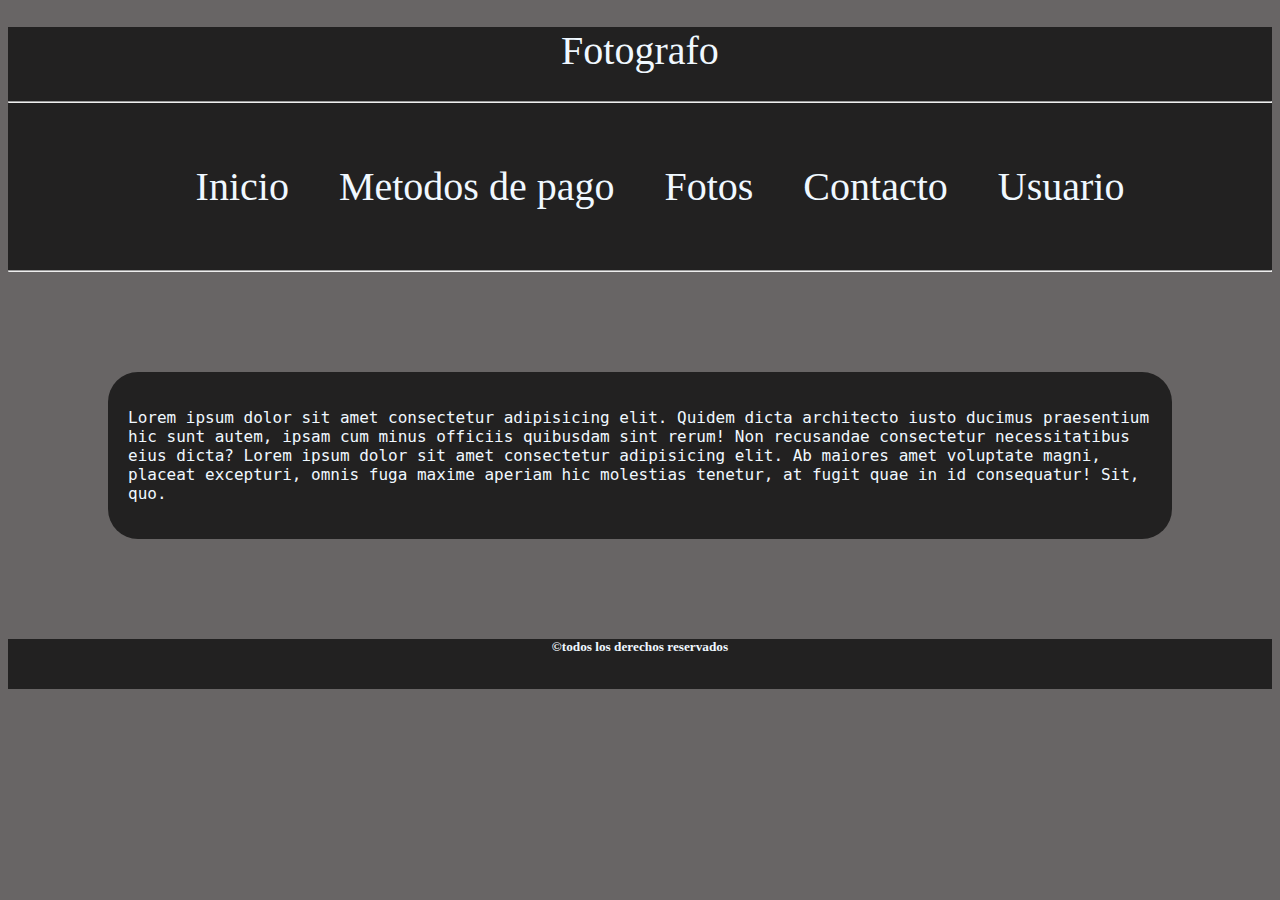
<file: index.html>
<!DOCTYPE html>
<html lang="en">
<head>
    <meta charset="UTF-8">
    <meta http-equiv="X-UA-Compatible" content="IE=edge">
    <meta name="viewport" content="width=device-width, initial-scale=1.0">
    <link rel="stylesheet" href="css/estilo.css">
    
    <title> pag1 </title>
</head>
<body>
    <header>
        <h1 class="centrar">Fotografo</h1>
        <hr>
      
      <div class="navegador1">
          <nav>
               <ul>
                   <li><a href="#">Inicio</a></li>
                   <li><a href="html/MetodosDePago.html">Metodos de pago</a></li>
                   <li><a href="html/galeria.html">Fotos</a></li>
                   <li><a href="html/contacto.html">Contacto</a></li>
                   <li><a href="html/usuario.html">Usuario</a></li>
               </ul>
         </nav>
     </div>  

        <hr>
   
    </header>

<main>


<p> Lorem ipsum dolor sit amet consectetur adipisicing elit. Quidem dicta architecto iusto ducimus praesentium hic sunt autem, ipsam cum minus officiis quibusdam sint rerum! Non recusandae consectetur necessitatibus eius dicta?

Lorem ipsum dolor sit amet consectetur adipisicing elit. Ab maiores amet voluptate magni, placeat excepturi, omnis fuga maxime aperiam hic molestias tenetur, at fugit quae in id consequatur! Sit, quo. </p>


</main>



<footer>
<h5 class="centrar">&copy;todos los derechos reservados</h5>
</footer>

</body>
</html>

<!-- esto es un comentario --!
</file>
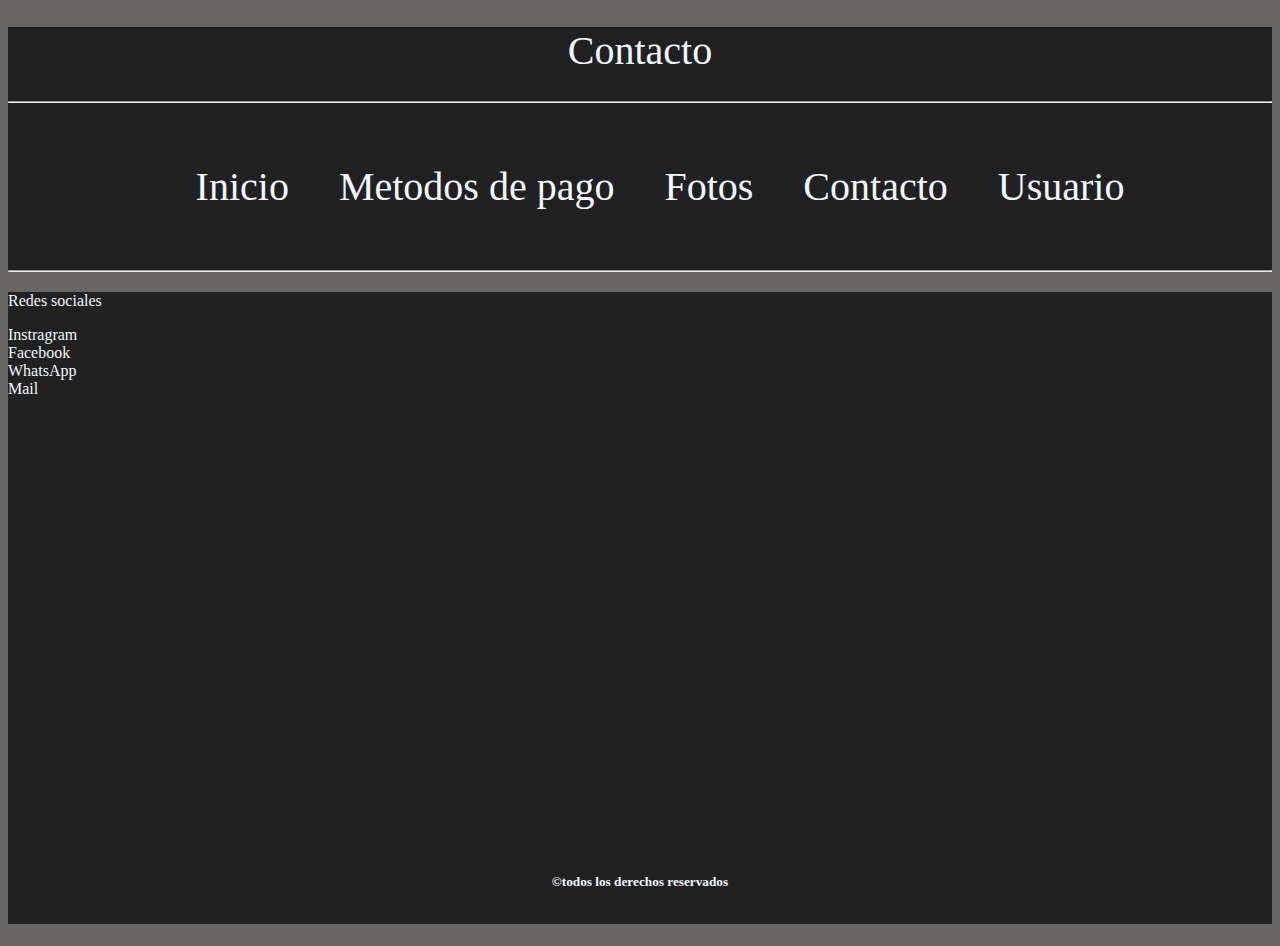
<file: html/contacto.html>
<!DOCTYPE html>
<html lang="en">
<head>
    <meta charset="UTF-8">
    <meta http-equiv="X-UA-Compatible" content="IE=edge">
    <meta name="viewport" content="width=device-width, initial-scale=1.0">
    <link rel="stylesheet" href="../css/estilo.css">
    <title> pag4 </title>
</head>
<body>
    
    <header>
        <h1 class="centrar">Contacto</h1>
        <hr>
        <div class="navegador4">
           <nav>
               <ul>
                   <li><a href="../index.html">Inicio</a></li>
                   <li><a href="../html/MetodosDePago.html">Metodos de pago</a></li>
                   <li><a href="../html/galeria.html">Fotos</a></li>
                   <li><a href="#">Contacto</a></li>
                   <li><a href="../html/usuario.html">Usuario</a></li>
            
               </ul>
           </nav>
        </div>  
        <hr>
    </header>






<footer>
     <p>Redes sociales</p>
            <a href="https://www.instagram.com/_octavio_leon" target="_blanck">Instragram</a>
        <br>
            <a href="#">Facebook</a>
        <br>
            <a href="#">WhatsApp</a>
        <br>
            <a href="#">Mail</a>
           <div>  
                <iframe src="https://www.google.com/maps/embed?pb=!1m18!1m12!1m3!1d53607.7555425305!2d-60.766983278320325!3d-32.88535029999998!2m3!1f0!2f0!3f0!3m2!1i1024!2i768!4f13.1!3m3!1m2!1s0x95b653977eef1a7d%3A0xc6cee26b8dc74a38!2sFoto%20Estrella!5e0!3m2!1ses!2sar!4v1681936064943!5m2!1ses!2sar" width="600" height="450" style="border:0;" allowfullscreen="" loading="lazy" referrerpolicy="no-referrer-when-downgrade"></iframe>
           </div> 

       <h5 class="centrar">&copy;todos los derechos reservados</h5>
</footer>

</body>
</html>
</file>
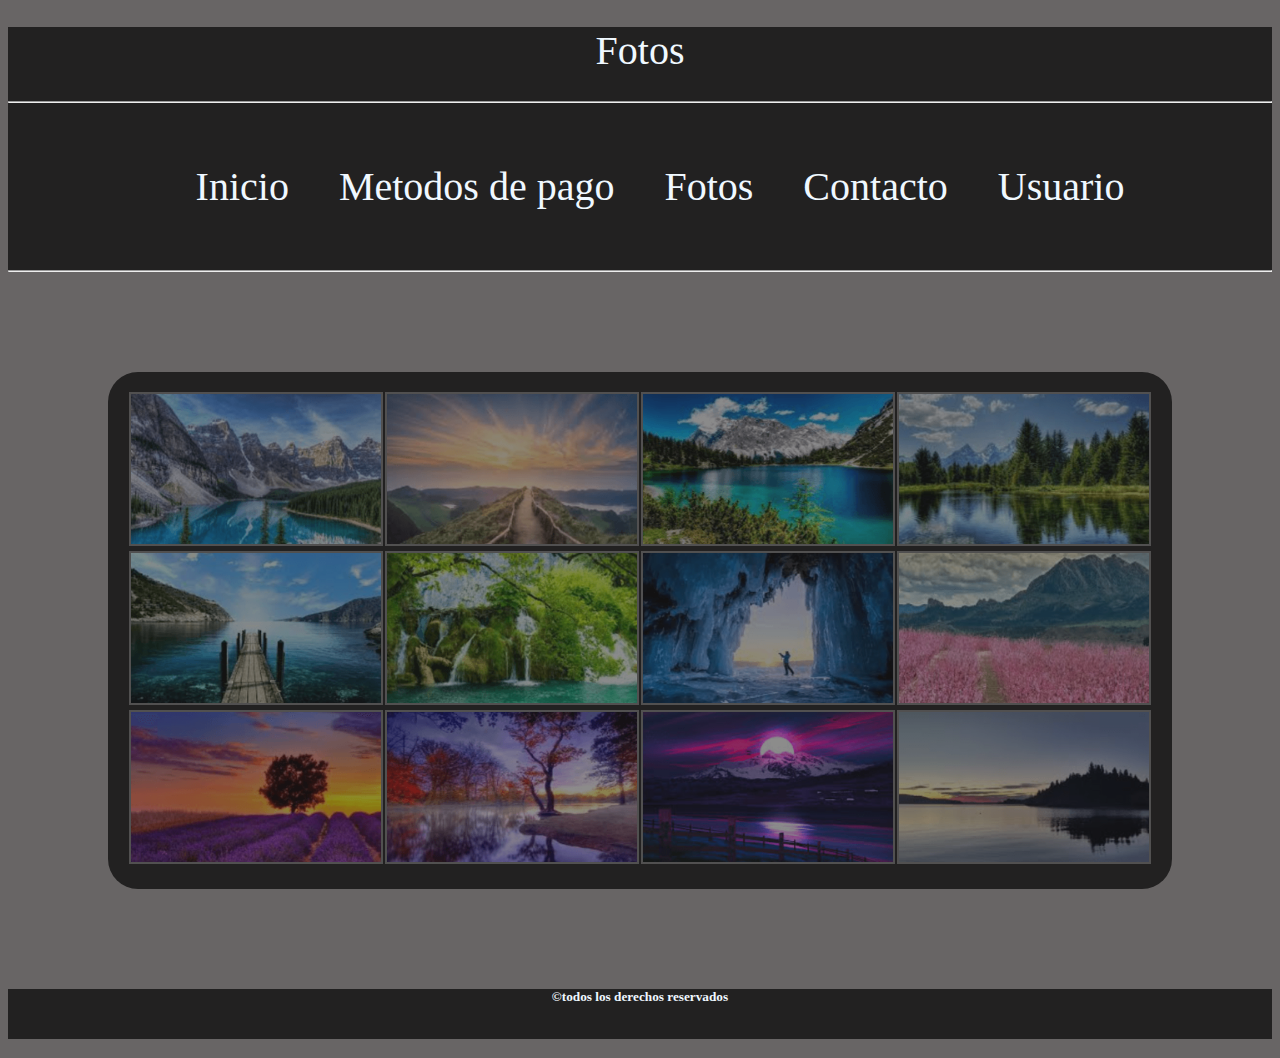
<file: html/galeria.html>
<!DOCTYPE html>
<html lang="en">
<head>
    <meta charset="UTF-8">
    <meta http-equiv="X-UA-Compatible" content="IE=edge">
    <meta name="viewport" content="width=device-width, initial-scale=1.0">
    <link rel="stylesheet" href="../css/estilo.css">
    <title> pag3 </title>
</head>
<body>
    <header> 
        <h1 class="centrar">Fotos</h1>
         <hr>
         <div class="navegador3">
            <nav>
               <ul>
                   <li><a href="../index.html">Inicio</a></li>
                   <li><a href="../html/MetodosDePago.html">Metodos de pago</a></li>
                   <li><a href="#">Fotos</a></li>
                   <li><a href="../html/contacto.html">Contacto</a></li>
                   <li><a href="../html/usuario.html">Usuario</a></li>
        
               </ul>
             </nav>
         </div>
         <hr>
    </header>

    <main>

        <div>
            <img src="../multimedia/imagenes/1.png" alt="paisaje">
        </div>
        <div>
            <img src="../multimedia/imagenes/2.png" alt="paisaje">
        </div>
        <div>
            <img src="../multimedia/imagenes/3.png" alt="paisaje">
        </div>
        <div>
            <img src="../multimedia/imagenes/4.png" alt="paisaje">
        </div>
        <div>
            <img src="../multimedia/imagenes/5.png" alt="paisaje">
        </div>
        <div>
            <img src="../multimedia/imagenes/6.png" alt="paisaje">
        </div>
        <div>
            <img src="../multimedia/imagenes/7.png" alt="">
        </div>
        <div>
            <img src="../multimedia/imagenes/8.png" alt="paisaje">
        </div>
        <div>
            <img src="../multimedia/imagenes/9.png" alt="paisaje">
        </div>
        <div>
            <img src="../multimedia/imagenes/10.png" alt="paisaje">
        </div>
        <div>
            <img src="../multimedia/imagenes/11.png" alt="paisaje">
        </div>
        <div>
            <img src="../multimedia/imagenes/12.png" alt="paisaje">
        </div>

    </main>

<footer>
    <h5 class="centrar">&copy;todos los derechos reservados</h5>

</footer>



</body>
</html>
</file>
<file: css/estilo.css>
body {background-color: rgb(104, 101, 101);}

header {background-color: rgba(0, 0, 0, 0.676);
       font-size: 40px;}

a:hover {color: black;
         background-color: aliceblue;
         border-radius: 20%;}

a {text-decoration: none;
   color: aliceblue;}

li{display: inline;
   padding: 20px;}

h1 {font-size: 40px;
    font-weight: normal;
    color:aliceblue} 

main {background-color: rgba(0, 0, 0, 0.676);
      font-family: 'IBM Plex Mono', monospace;
      color: aliceblue;
      padding: 20px;
      margin: 100px;
      border-radius: 30px;
      display: flex;
      flex-wrap: wrap;
      justify-content: space-around;}

h5 {height: 50px;
    font-family: sans-serif;
    color: aliceblue;
    font-family: 'Cinzel', serif;}

footer {background-color: rgba(0, 0, 0, 0.676);}

footer p {color: aliceblue}

.centrar {text-align: center;}

img {width: 250px;
    height: 150px;
    border: double grey 2px;
    opacity: .5;}    
    

img:hover {opacity: 1;
           border: double white 2px;}

.usuario {display: flex; flex-direction: column;}

.navegador1 {display: flex;
            justify-content: center;}

.navegador2 {display: flex;
            justify-content: center;}

.navegador3 {display: flex;
            justify-content: center;}

.navegador4 {display: flex;
            justify-content: center;}

.navegador5 {display: flex;
            justify-content: center;}
  
  
            /*/ esto es un comentario /*/
</file>
